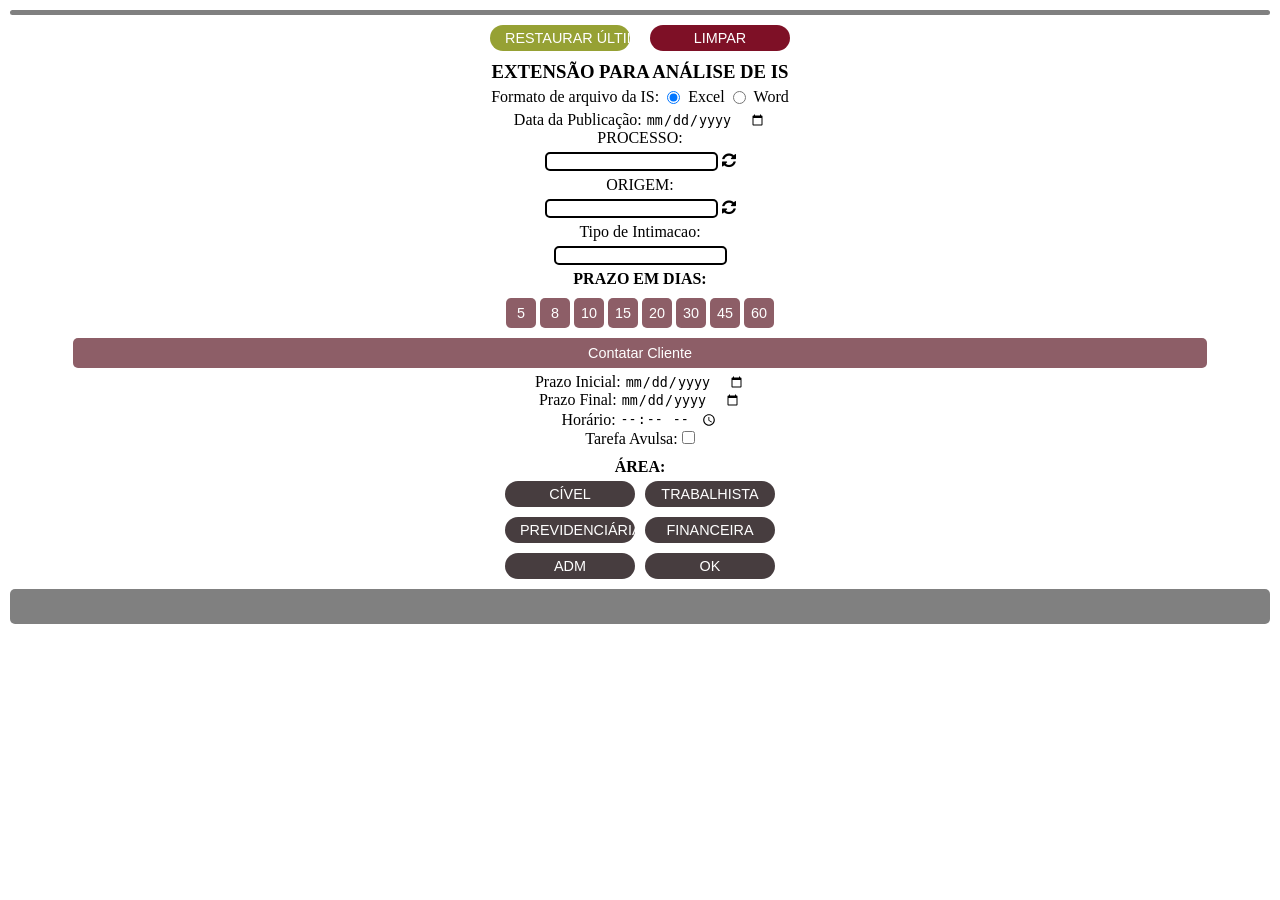
<file: popup/index.html>
<!DOCTYPE html>
<html lang="pt-br">

<head>
    <meta charset="UTF-8">
    <meta http-equiv="X-UA-Compatible" content="IE=edge">
    <meta name="viewport" content="width=device-width, initial-scale=1.0">
    <link rel="stylesheet" href="https://stackpath.bootstrapcdn.com/font-awesome/4.7.0/css/font-awesome.min.css">
    <link rel="stylesheet" href="style.css">
    <title>IS Generator</title>
</head>

<body>
    <div id="travessao"></div>
    <div id="acaoBTN">
        <input id="restore" type="button" value="RESTAURAR ÚLTIMO">
        <input id="reset" type="button" value="LIMPAR">
    </div>
    <h3>EXTENSÃO PARA ANÁLISE DE IS</h3>
    <div>
        <form id="configuration" action="">
            <div id="fileFormatIS">
                <label for="">Formato de arquivo da IS:</label>
                <input type="radio" name="fileFormatIS" id="fileFormatISExcel" value="excel" checked>
                <label for="fileFormatISExcel">Excel</label>
                <input type="radio" name="fileFormatIS" id="fileFormatISWord" value="word">
                <label for="fileFormatISWord">Word</label>
            </div>
            <div id="datapub">
                <label for="publicacao">Data da Publicação: </label>
                <input type="date" name="publicacao" id="publicacao">
            </div>
            <section id="processoCampos">
                <div>
                    <div>
                        <div>
                            <div>
                                <label for="processo">PROCESSO: </label>
                            </div>
                            <input class="textbox reset seletor focar" type="text" name="processo" id="processo">
                            <i id="iconCheckVerify" class="fa fa-refresh"></i>
                        </div>
                        <div>
                            <div>
                                <label for="origem">ORIGEM: </label>
                            </div>
                            <input class="textbox reset seletor focar" type="text" name="origem" id="origem">
                            <i id="iconCheckVerifyOrigem" class="fa fa-refresh"></i>
                        </div>
                    </div>
                    <div>
                        <div>
                            <label for="tipoIntimacao">Tipo de Intimacao: </label>
                        </div>
                        <input class="textbox reset seletor focar campo" type="text" name="tipoIntimacao" id="tipoIntimacao">
                        <div id="sugestoes" class="sugestoes"></div>
                    </div>
                </div>
                <div class="oculto" id="divPericia">
                    <h4>INFORMAÇÕES DA PERÍCIA</h4>
                    <div>
                        <div>
                            <label for="perito">PERITO: </label>
                        </div>
                        <input class="textbox reset seletor" type="text" name="perito" id="perito">
                    </div>
                    <div>
                        <div>
                            <label for="localPericia">LOCAL: </label>
                        </div>
                        <input class="textbox reset seletor" type="text" name="localPericia" id="localPericia">
                    </div>
                </div>
                <div class="oculto" id="divAudiencia">
                    <h4>INFORMAÇÕES DA AUDIÊNCIA</h4>
                    <div>
                        <div>
                            <label for="reu">RÉU: </label>
                        </div>
                        <input class="textbox reset seletor" type="text" name="reu" id="reu">
                    </div>
                    <div>
                        <div>
                            <label for="localAudiencia">LOCAL: </label>
                        </div>
                        <input class="textbox reset seletor" type="text" name="localAudiencia" id="localAudiencia">
                        <div id="sugestoes-audiencia" class="sugestoes"></div>
                    </div>
                </div>
            </section>
            <h4>PRAZO EM DIAS: </h4>
            <div id="divPrazo">
                <input class="prazo" type="button" value="5">
                <input class="prazo" type="button" value="8">
                <input class="prazo" type="button" value="10">
                <input class="prazo" type="button" value="15">
                <input class="prazo" type="button" value="20">
                <input class="prazo" type="button" value="30">
                <input class="prazo" type="button" value="45">
                <input class="prazo" type="button" value="60">
            </div>
            <div style="margin-bottom: 5px;">
                <input style="width: 90%;" class="prazo" type="button" value="Contatar Cliente">
            </div>
            <div>
                <label for="prazoInicial">Prazo Inicial: </label>
                <input class="seletor reset" type="date" name="prazoInicial" id="prazoInicial">
            </div>
            <div>
                <label for="prazoFinal">Prazo Final: </label>
                <input class="seletor reset" type="date" name="prazoFinal" id="prazoFinal">
            </div>
            <div>
                <label for="horario">Horário: </label>
                <input class="seletor reset" type="time" name="horario" id="horario">
            </div>
            <div>
                <label for="tarefaAvulsa">Tarefa Avulsa: </label>
                <input class="seletor reset" type="checkbox" name="tarefaAvulsa" id="tarefaAvulsa">
            </div>
            <div>
                <h4 id="tituloExc">ÁREA: </h4>
                <div id="divBTN">
                    <div>
                        <!-- <div>
                            <input class="btn-exc" type="button" value="BANCÁRIO" id="bancario">
                        </div> -->
                        <div>
                            <input class="btn-exc" type="button" value="CÍVEL" id="civel">
                        </div>
                        <div>
                            <input class="btn-exc" type="button" value="PREVIDENCIÁRIA" id="previdenciario">
                        </div>
                        <div>
                            <input class="btn-exc" type="button" value="ADM" id="adm">
                        </div>
                    </div>
                    <div>
                        <div>
                            <input class="btn-exc" type="button" value="TRABALHISTA" id="trabalhista">
                        </div>
                        <div>
                            <input class="btn-exc" type="button" value="FINANCEIRA" id="financeiro">
                        </div>
                        <div>
                            <input class="btn-exc" type="button" value="OK" id="OK">
                        </div>
                    </div>
                </div>
            </div>
            <div>
                <div class="reset" id="genTXT" style="resize: none" disabled></div>
            </div>
            <div>
                <div class="dataProcess" id="dataProcess">
                    <h4>Dados principais: <strong id="processNumber"></strong></h4>
                    <p>ID: <strong id="processId"></strong></p>
                    <p>Réu: <strong id="processDefendant"></strong></p>
                    <p>Responsável: <strong id="processPesponsible"></strong></p>
                    <p>Natureza: <strong id="processNature"></strong></p>
                    <p>Mérito: <strong id="processMerit"></strong></p>
                    <p>Cidade: <strong id="processCity"></strong></p>
                    <p>Estado: <strong id="processState"></strong></p>
                    <p>Vara: <strong id="processDistrict"></strong></p>
                </div>
            </div>
        </form>
    </div>
    <script src="../chromeUtils.js"></script>
    <script src="../background/background.js"></script>
    <script src="locaisAudiencias.js" defer></script>
    <script src="main.js" defer></script>
</body>

</html>
</file>
<file: popup/style.css>
* {
    border: 0;
    margin: 0;
    padding: 0;
    list-style-type: 0;
    box-sizing: border-box;
    text-decoration: none;
}

body {
    text-align: center;
    align-items: center;
    padding: 10px 10px 5px 10px;
}

p {
    padding-top: 10px;
}

#mensagem {
    font-size: 0.8em;
    padding-bottom: 5px;
}

.btn-exc {
    background: rgb(71, 61, 63);
    border-radius: 30px;
    width: 130px;
    padding: 5px 15px;
    color: white;
    font-size: 0.9em;
}

#divBTN {
    display: flex;
    flex-direction: row;
    justify-content: center;
}

#divBTN h4 {
    padding-top: 10px;
}

#divBTN input {
    margin: 5px;
}

#tituloExc {
    padding-top: 10px;
}

.textbox {
    border: 0.2em solid;
    border-radius: 5px;
    margin: 5px 0px 5px 0px;
}

#genTXT {
    margin-top: 5px;
    width: 100%;
    height: 35px;
    border-radius: 5px;
    background: grey;
    color: white;
    text-align: center;
    word-wrap: break-word;
    align-items: center;
}

/* Chrome, Safari, Edge, Opera */
input::-webkit-outer-spin-button,
input::-webkit-inner-spin-button {
  -webkit-appearance: none;
}

/* Firefox */
input[type=number] {
  -moz-appearance: textfield;
}

#travessao {
    background: gray;
    width: 100%;
    height: 5px;
    border-radius: 3px;
}

.prazo {
    background: rgb(141, 94, 103);
    border-radius: 5px;
    color: white;
    font-size: 0.9em;
    width: 30px;
    height: 30px;
}

#divPrazo {
    margin: 10px;
}

#restore {
    background: rgb(150, 161, 52);
    border-radius: 30px;
    width: 140px;
    padding: 5px 15px;
    color: white;
    font-size: 0.9em;
}

#reset {
    background: rgb(126, 16, 38);
    border-radius: 30px;
    width: 140px;
    padding: 5px 15px;
    color: white;
    font-size: 0.9em;
}

#fileFormatIS {
    display: flex;
    justify-content: center;
    align-items: center;
    gap: 0.5rem;
    margin-top: 5px;
}

#datapub {
    margin-top: 5px;
}

#processoCampos {
    display: flex;
    flex-direction: row;
    align-items: center;
    justify-content: center;
    column-gap: 5px;
}

.oculto {
    display: none;
}

#acaoBTN {
    display: flex;
    flex-direction: row;
    justify-content: center;
}

#acaoBTN input {
    margin: 10px;
}

#divAudiencia, #divPericia {
    background: rgba(255, 217, 0, 0.781);
    border-radius: 5px;
    padding: 5px;
}

.btn-ok {
    width: 270px;
    margin: 5px 0 0 0;
}

.sugestoes {
    display: none;
    background: rgba(255, 255, 255, 0.8);
    z-index: 2;
    overflow-y: auto;
    max-height: 40vh;
    position: absolute;
    border: 1px #ccc;
    align-items: center;
    padding: 3px;
}

.sugestoes ul {
    list-style: none;
    padding: 0px;
    margin: 0px;
}

.sugestoes li {
    cursor: pointer;
    padding: 5px 0;
    margin: 0px;
}

.sugestoes li:hover {
    background: rgba(172, 172, 172, 0.8);
}

.iconCheck {
    color: darkorange;
    animation-name: rotate;
    animation-duration: 1s;
    animation-iteration-count: infinite;
}

.iconErroValidate{
    color: darkred;
    animation-name: vibrate;
    animation-duration: 100ms;
    animation-iteration-count: 5;
}

.iconSucessValidate{
    color: forestgreen;
    animation-name: push;
    animation-duration: 1000ms;
}

@keyframes rotate {
    from {
        transform: rotate(0deg);
    }
    to {
        transform: rotate(360deg);
    }
}

@keyframes vibrate {
    0% {
        transform: translateX(0);
    }
    25% {
        transform: translateX(20%);
    }
    50% {
        transform: translateX(0);
    }
    75% {
        transform: translateX(20%);
    }
    100% {
        transform: translateX(0);
    }
}

@keyframes push {
    0% {
        transform: scale(0.5);
    }
    50% {
        transform: scale(1.5);
    }
    100% {
        transform: scale(1);
    }
}

.dataProcess {
    display: none;
    padding: 1em;
    text-align: left;
}

.dataProcess h4 {
    color: #089ecf;
    padding: 10px 15px 10px 0;
    border-bottom: 1px solid #e9e9e9;
    font-weight: 700;
    margin: 15px 0;
    font-size: 18px;
}

.fail {
    background: #d9534f;
    border-radius: 3px;
    font-weight: bold;
    font-style: normal;
    color: #fff;
}
</file>
